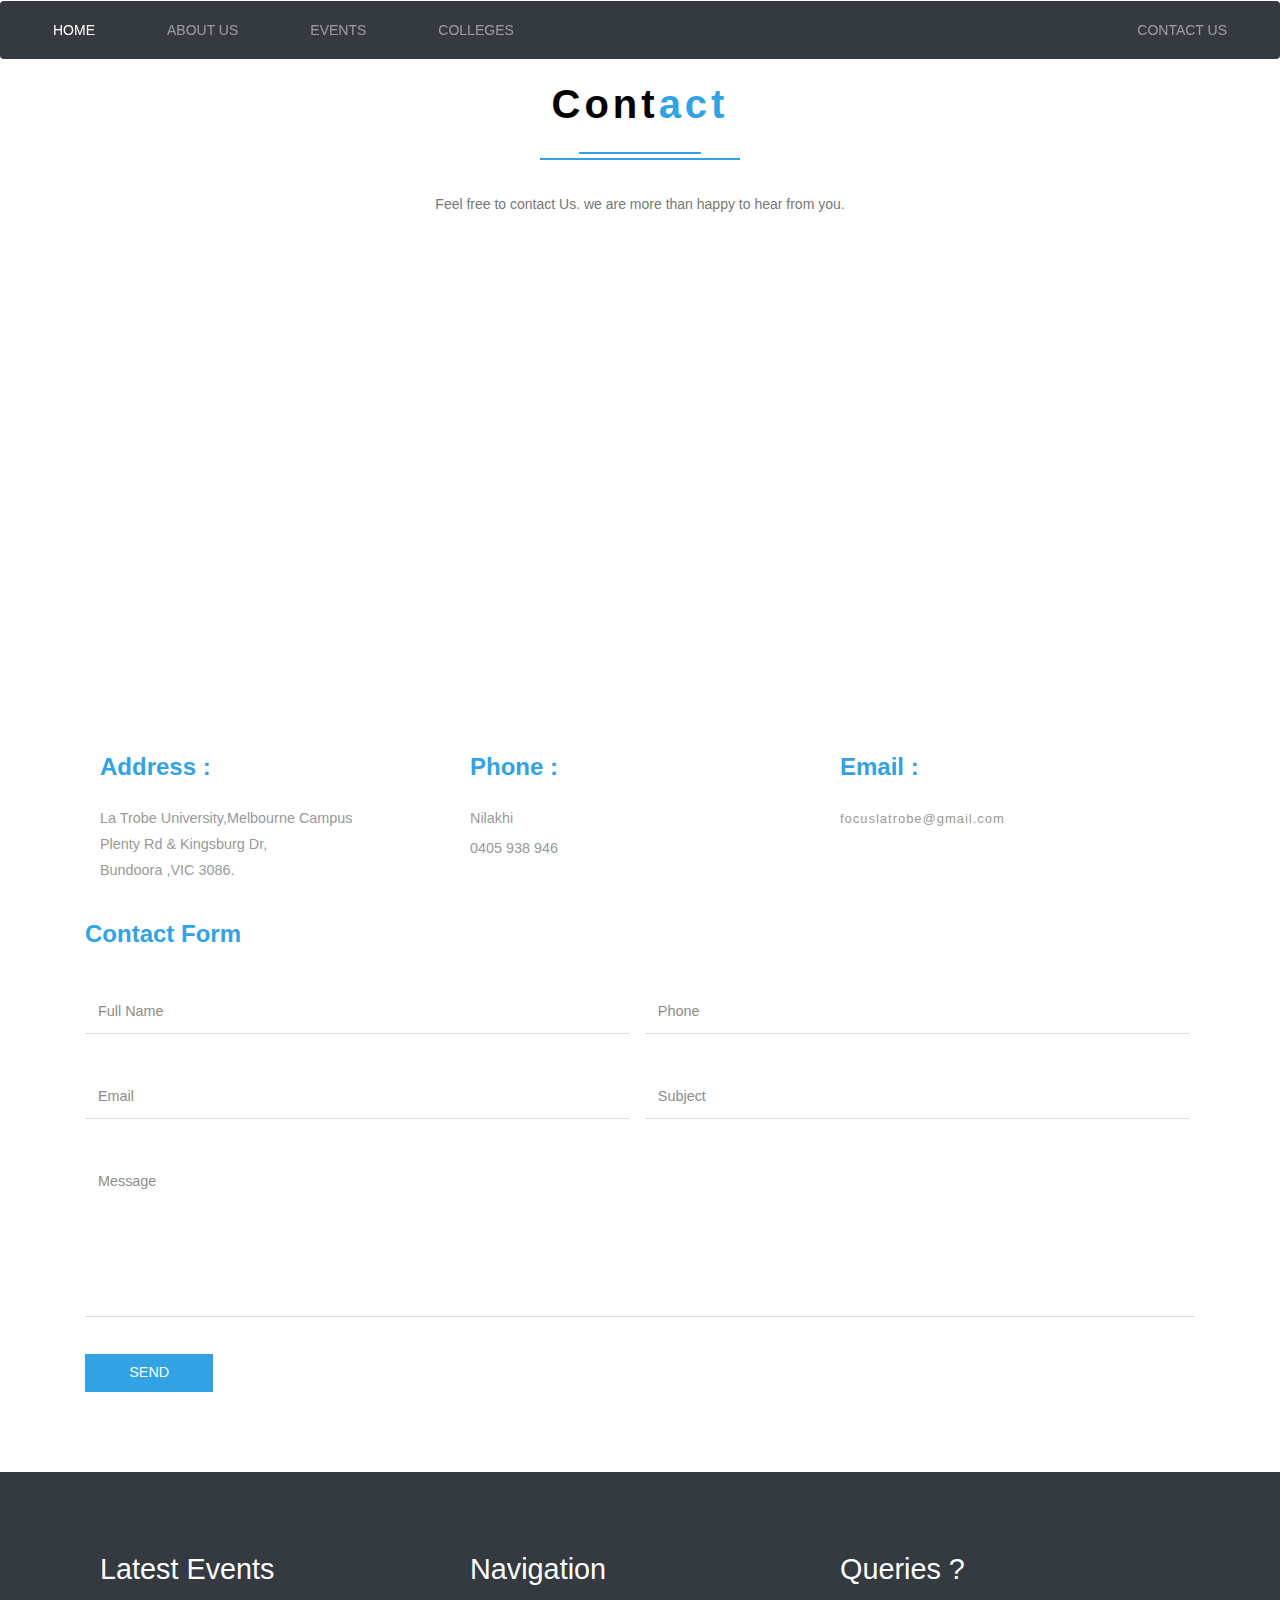
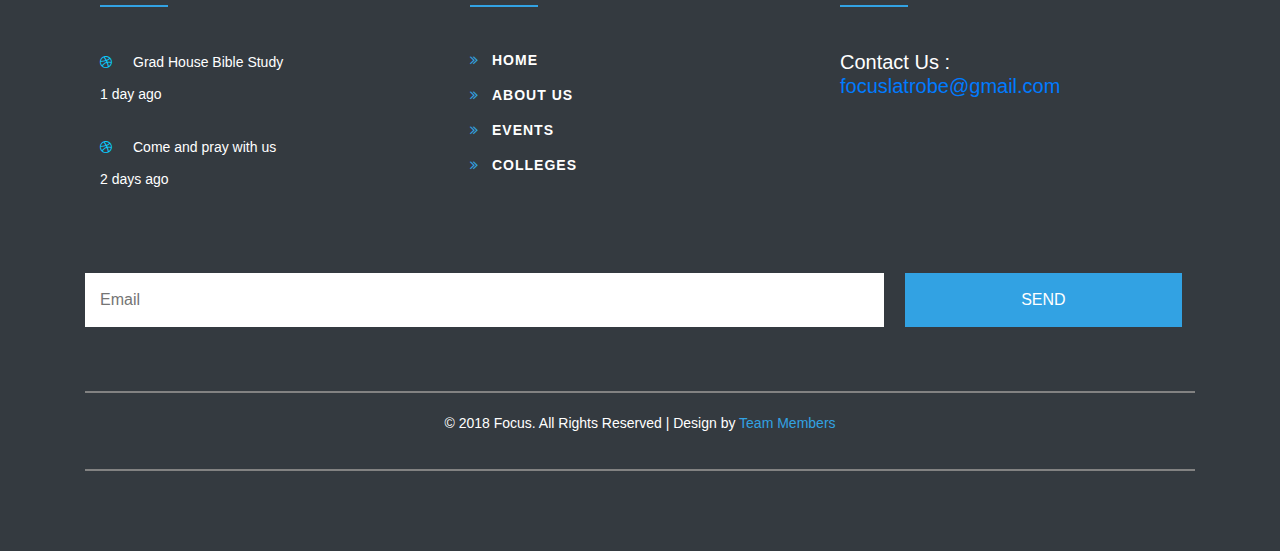
<file: contact.html>
<!DOCTYPE html>
<html lang="en">
<head>
<title>Focus @ La Trobe</title>
<!-- custom-theme -->
<meta name="viewport" content="width=device-width, initial-scale=1">
<meta http-equiv="Content-Type" content="text/html; charset=utf-8" />
<meta name="keywords" content="Upholstery Responsive web template, Bootstrap Web Templates, Flat Web Templates, Android Compatible web template, 
Smartphone Compatible web template, free webdesigns for Nokia, Samsung, LG, SonyEricsson, Motorola web design" />
<script type="application/x-javascript"> addEventListener("load", function() { setTimeout(hideURLbar, 0); }, false);
		function hideURLbar(){ window.scrollTo(0,1); } </script>
<!-- //custom-theme -->
<link href="css/bootstrap.css" rel="stylesheet" type="text/css" media="all" />
<link href="css/style.css" rel="stylesheet" type="text/css" media="all" />
<!-- js -->
<script type="text/javascript" src="js/jquery-2.1.4.min.js"></script>
<!-- //js -->
<!-- font-awesome-icons -->
<link rel="stylesheet" href="css/font-awesome.min.css" />
<link rel="stylesheet" type="text/css" href="https://maxcdn.bootstrapcdn.com/bootstrap/4.0.0/css/bootstrap.min.css">
<!-- //font-awesome-icons -->
	<link href="//fonts.googleapis.com/css?family=Josefin+Sans:100,100i,300,300i,400,400i,600,600i,700,700i" rel="stylesheet">
<link href="//fonts.googleapis.com/css?family=Open+Sans:300,300i,400,400i,600,600i,700,700i,800,800i&amp;subset=cyrillic,cyrillic-ext,greek,greek-ext,latin-ext,vietnamese" rel="stylesheet">
</head>
	
<body>
<!-- banner -->
	<div class="banner1 jarallax">
		<div class="container">
			<nav class="navbar navbar-expand-lg fixed-top top-nav-collapse navbar-expand-md double-nav navbar-dark bg-dark">
			  
				  <button class="navbar-toggler" type="button" data-toggle="collapse" data-target="#navbarNav" aria-controls="navbarNav" aria-expanded="false" aria-label="Toggle navigation">
				   <span class="navbar-toggler-icon"></span>
				  </button>
			  <div class="collapse navbar-collapse" id="navbarNav">
			    <ul class="navbar-nav">
			      <li class="nav-item active">
			        <a class="nav-link" href="index.html">Home <span class="sr-only">(current)</span></a>
			      </li>
			      <li class="nav-item">
			        <a class="nav-link" href="index.html#about">About Us</a>
			      </li>
			      <li class="nav-item">
			        <a class="nav-link" href="index.html#events">Events</a>
			      </li>
			      <li class="nav-item">
			        <a class="nav-link " href="index.html#bibleStudies">COLLEGES</a>
			      </li>
			    </ul>
			</div>
			    <ul class="navbar-nav navbar-right">
			    	<li class="nav-item">
			        <a class="nav-link " href="contact.html">Contact Us</a>
			      </li>
			    </ul>	
			  </div>
			</nav>
				</div>
			</nav>
		</div>
	</div>
<!-- //banner -->	
<!-- contact -->
	<div class="contact">
		<div class="container">
			<h2 class="w3ls_head"><span>Cont</span>act</h2>
			<p class="w3agile">Feel free to contact Us. we are more than happy to hear from you.
				</p>
			<div class="map-grid">
				<iframe src="https://www.google.com/maps/embed?pb=!1m18!1m12!1m3!1d3155.958036433457!2d145.04622531504216!3d-37.7206628364943!2m3!1f0!2f0!3f0!3m2!1i1024!2i768!4f13.1!3m3!1m2!1s0x6ad645e28a38a69b%3A0xf0456760532dac0!2sLa+Trobe+University%2C+Melbourne+Campus!5e0!3m2!1sen!2sus!4v1520832646466" width="600" height="450" frameborder="0" style="border:0" allowfullscreen></iframe>
				<!-- <iframe src="https://www.google.com/maps/embed?pb=!1m14!1m12!1m3!1d7463707.99087325!2d-97.1731451870419!3d43.532508246488014!2m3!1f0!2f0!3f0!3m2!1i1024!2i768!4f13.1!5e0!3m2!1sen!2sin!4v1514283675138" class="map" style="border:0" allowfullscreen></iframe> -->
			</div>
			<div class="address">
				<div class="col-sm-4 address-grids">
					<h4>Address :</h4>
					<p>La Trobe University,Melbourne Campus<br>
						<span>Plenty Rd & Kingsburg Dr,</span>
						Bundoora ,VIC 3086.
					</p>	
				</div>
				<div class="col-sm-4 address-grids">
					<h4>Phone :</h4>
					<p>Nilakhi </p>
					<p>0405 938 946</p>
				</div>
				<div class="col-sm-4 address-grids">
					<h4>Email :</h4>
					<p><a href="mailto:example@email.com">focuslatrobe@gmail.com</a></p>
				</div>
				<div class="clearfix"> </div>
			</div>
			<div class="contact-form">
				<h4>Contact Form</h4>
				<div class="contact-form-grid">
					<form action="#" method="post">
						<div class="fields-grid">
							<div class="styled-input agile-styled-input-top">
								<input type="text" name="Full Name" required="">
								<label>Full Name</label>
								<span></span>
							</div>
							<div class="styled-input agile-styled-input-top">
								<input type="text" name="Phone" required=""> 
								<label>Phone</label>
								<span></span>
							</div>
							<div class="styled-input">
								<input type="text" name="Email" required=""> 
								<label>Email</label>
								<span></span>
							</div> 
							<div class="styled-input">
								<input type="text" name="Subject" required="">
								<label>Subject</label>
								<span></span>
							</div>
							<div class="clearfix"> </div>
						</div>
						<div class="styled-input textarea-grid">
							<textarea name="Message" required=""></textarea>
							<label>Message</label>
							<span></span>
						</div>	 
						<input type="submit" value="SEND">
					</form>
				</div>
			</div>
		</div>
	</div>
	<!-- //contact -->

<!-- footer -->
	<div class="footer">
		<div class="container">
			<div class="w3_agile_footer_grids">
				<div class="col-md-4 w3_agile_footer_grid">
					<h3>Latest Events</h3>
					<ul class="agile_footer_grid_list">
						<li><i class="fa fa-dribbble" aria-hidden="true"></i>Grad House Bible Study
						 <span>1 day ago</span></li>
						<li><i class="fa fa-dribbble" aria-hidden="true"></i>Come and pray with us <a href=""></a>
							<span>2 days ago</span></li>
					</ul>
				</div>
				<div class="col-md-4 w3_agile_footer_grid">
					<h3>Navigation</h3>
					<ul class="agileits_w3layouts_footer_grid_list">
						<li><i class="fa fa-angle-double-right" aria-hidden="true"></i><a href="index.html">Home</a></li>
						<li><i class="fa fa-angle-double-right" aria-hidden="true"></i><a href="index.html#about">About us</a></li>
						<li><i class="fa fa-angle-double-right" aria-hidden="true"></i><a href="index.html#events">Events</a></li>
						<li><i class="fa fa-angle-double-right" aria-hidden="true"></i><a href="index.html#bibleStudies">COLLEGES</a></li>
					</ul>
				</div>
				<div class="col-md-4 w3_agile_footer_grid">
					<h3>Queries ?</h3>
					<h5 style="color: white"> Contact Us : <br> <a href="mailto:focuslatrobe@gmail.com"> focuslatrobe@gmail.com </a></h5>
					<div class="fb-like" data-href="https://www.facebook.com/groups/ltufocus/" data-layout="standard" data-action="like" data-size="small" data-show-faces="true" data-share="true"></div>
					<!-- <div class="w3_agileits_footer_grid_left">
						<a href="#"><img src="images/s6.jpg" alt=" " class="img-responsive" /></a>
					</div>
					<div class="w3_agileits_footer_grid_left">
						<a href="#"><img src="images/s2.jpg" alt=" " class="img-responsive" /></a>
					</div>
					<div class="w3_agileits_footer_grid_left">
						<a href="#"><img src="images/s1.jpg" alt=" " class="img-responsive" /></a>
					</div>
					<div class="w3_agileits_footer_grid_left">
						<a href="#"><img src="images/s3.jpg" alt=" " class="img-responsive" /></a>
					</div>
					<div class="w3_agileits_footer_grid_left">
						<a href="#"><img src="images/s4.jpg" alt=" " class="img-responsive" /></a>
					</div>
					<div class="w3_agileits_footer_grid_left">
						<a href="#"><img src="images/s5.jpg" alt=" " class="img-responsive" /></a>
					</div> -->
					<div class="clearfix"> </div>
				</div>
				<div class="clearfix"> </div>
			</div>
			<div class="w3_newsletter_footer_grids">
				<div class="w3_newsletter_footer_grid_left">
					<form action="#" method="post">
						<input type="email" name="Email" placeholder="Email" required="">
						<input type="submit" value="Send">
					</form>
				</div>
				
				
			</div>
		
			<div class="agileinfo_copyright">
				<p>© 2018 Focus. All Rights Reserved | Design by <a href="#">Team Members</a></p>
			</div>
		</div>
	</div>
<!-- //footer -->
	<script type="text/javascript" src="js/move-top.js"></script>
	<script type="text/javascript" src="js/easing.js"></script>
	<!-- here stars scrolling icon -->
	<script type="text/javascript">
		$(document).ready(function() {
			/*
				var defaults = {
				containerID: 'toTop', // fading element id
				containerHoverID: 'toTopHover', // fading element hover id
				scrollSpeed: 1200,
				easingType: 'linear' 
				};
			*/
								
			$().UItoTop({ easingType: 'easeOutQuart' });
								
			});
	</script>
<!-- //here ends scrolling icon -->
<!-- for bootstrap working -->
	<script src="js/bootstrap.js"></script>
<!-- //for bootstrap working -->
	<script src="js/jarallax.js"></script>
	<script src="js/SmoothScroll.min.js"></script>
	<script type="text/javascript">
		/* init Jarallax */
		$('.jarallax').jarallax({
			speed: 0.5,
			imgWidth: 1366,
			imgHeight: 768
		})
	</script>
</body>
</html>
</file>
<file: css/style.css>
nav,iframe{
    max-width: 100%;
}

html, body{
    font-size: 100%;
	font-family: 'Open Sans', sans-serif;
	background:#ffffff;
	margin: 0;
}
    
.navbar {
    background-color: transparent;
}

.top-nav-collapse {
    background-color: #4285F4;
}

@media only screen and (max-width: 768px) {
    .navbar {
        background-color: #4285F4;
    }
}
p,ul li,ol li{
    color :black;
	margin:0;
	font-size:14px;
}
h1,h2,h3,h4,h5,h6{
	font-family: 'Josefin Sans', sans-serif;
	margin:0;
}
ul,label{
	margin:0;
	padding:0;
}
body a:hover{
	text-decoration:none;
}
input[type="submit"],input[type="reset"],a,.w3l_banner_bottom_grid1 i,.w3layouts_more a i{
	-webkit-transition: 0.5s ease-in;
    -moz-transition: 0.5s ease-in;
    -ms-transition: 0.5s ease-in;
    -o-transition: 0.5s ease-in;
    transition:0.5s ease-in;
}
a:focus{
	outline:none;
}
                        
.scrollbar-deep-purple::-webkit-scrollbar-track {
  -webkit-box-shadow: inset 0 0 6px rgba(0, 0, 0, 0.1);
  background-color: #F5F5F5;
  border-radius: 10px; }

.scrollbar-deep-purple::-webkit-scrollbar {
  width: 12px;
  background-color: #F5F5F5; }
/*-- banner --*/
.banner {
    min-height: 785px;
}
/*--.agile_dot_info {
    background: url(../images/overlay.png)repeat;
}--*/
.jarallax {
    position: relative;
    background-size: cover;
    background-repeat: no-repeat;
    background-position: 50% 50%;
    max-width: 100%;
}
.img-fluid{
	width: 100%;
	height: 100% !important;
	min-height: 363px;
}
.banner {
    background: url(../images/FOCUS_cover.jpg) no-repeat 0px 0px;
    background-size:cover;
    -webkit-background-size:cover;
    -moz-background-size:cover;
    -o-background-size:cover;
    -ms-background-size:cover;
    max-height:300px;
    max-width: 100%;
	z-index:9;
}

.agileits_w3layouts_banner_info {
    text-align: right;
}
/*-- nav --*/
.navbar-default {
    background: none;
    border: none;
}
.navbar {
    margin-bottom: 0;
}
.navbar-collapse {
    padding: 0;
}
.navbar-right {
    margin-right: 0;
}
.navbar-default .navbar-nav > .active > a, .navbar-default .navbar-nav > .active > a:hover, .navbar-default .navbar-nav > .active > a:focus {
    color:#32A2E3;
    background:none;
}
.navbar-default .navbar-nav > .active > a:before{
	background:#fff;
}
.navbar-default .navbar-nav > li > a {
    font-weight: 600;
    letter-spacing: 1px;
}
.navbar-nav > li > a {
    margin: 0 2em;
    padding:.7em 0;
    text-transform: uppercase;
}
.navbar-default .navbar-nav > li > a:hover{
    color:#32A2E3;
}
.navbar-default .navbar-nav > li > a:focus {
    color: #fff;
	outline:none;
}
nav.navbar.navbar-default {
    background: none;
    padding:2em 0 0;
}
.navbar-right {
    margin:0em 0 0;
}
.navbar-default .navbar-nav > .open > a, .navbar-default .navbar-nav > .open > a:hover, .navbar-default .navbar-nav > .open > a:focus {
    color:#fff;
    background: none;
}
.navbar-default .navbar-nav > li > a {
    color: #fff;
}
.navbar-default .navbar-nav  > .active.open > a:focus {
	background:transparent;
	color: #fff;
}
.navbar-default .navbar-brand,.navbar-default .navbar-brand:hover, .navbar-default .navbar-brand:focus {
    color: #fff;
}
.navbar-brand {
    font-weight: 600;
    font-size: 45px;
    letter-spacing: 2px;
	padding:0;
	line-height:43px;
}
.agile_short_dropdown {
    border-radius: 0;
    background: #ffffff;
    text-align: center;
	padding:0;
	border: none;
}
.agile_short_dropdown li a{
	text-transform:uppercase;
	color:#212121;
	font-size:13px;
	font-weight:600;
	padding: .8em 0;
}
.agile_short_dropdown li a:before,.agile_short_dropdown li a:after{
	display:none;
}
.agile_short_dropdown > li > a:hover{
    color: #fff;
    text-decoration: none;
    background-color:#32A2E3;
}
.link-effect-8 ul.nav li a {
  -moz-transition: ease-out 0.3s 0.1s;
  -o-transition: ease-out 0.3s 0.1s;
  -webkit-transition: ease-out 0.3s;
  -webkit-transition-delay: 0.1s;
  transition: ease-out 0.3s 0.1s;
}
.link-effect-8 ul.nav li a::before {
  height: 2px;
  width: 100%;
  background: #797878;
  content: "";
  position: absolute;
  left: 0;
  top: 0;
  visibility: hidden;
  -moz-transition: 0.3s;
  -o-transition: 0.3s;
  -webkit-transition: 0.3s;
  transition: 0.3s;
}
.link-effect-8 ul.nav li a::after {
  height: 2px;
  width: 100%;
  content: "";
  position: absolute;
  left: 0;
  top: 100%;
  visibility: hidden;
  -moz-transition: 0.3s;
  -o-transition: 0.3s;
  -webkit-transition: 0.3s;
  transition: 0.3s;
}
.link-effect-8 ul.nav li a:hover::before,.navbar-default .navbar-nav > .active > a::before {
	visibility: visible;
	top: 100%;
	background: white;
}
.link-effect-8 ul.nav li a:hover::after,.navbar-default .navbar-nav > .active > a::after {
  visibility: visible;
  top: 0;
  background: white;
}
/*-- //nav --*/
.w3_agile_banner_info{
	margin:15em 0 0;
}
.w3_agile_banner_info h3 {
    font-size: 3em;
    text-transform: capitalize;
    color: #343a40!important;
    line-height: 1.5em;
}
.w3_agile_banner_info p {
    font-size: 20px;
    color: #32A2E3;
    margin:0 0 20px;
}
.agile_banner_social ul li {
    display: inline-block;
}
.agileits_social_list li a {
    width: 40px;
    height: 40px;
    color: #fff;
    text-align: center;
    display: inline-block;
    font-size: 15px;
    line-height: 36px;
    border: 2px solid #ffffff;
}
.agileits_social_list li a i{
	line-height:2.4em;
}
.agileits_social_list li a:hover{
	color:#fff;
}
a.w3_agile_facebook:hover{
	background:#3b5998;
	border-color:#3b5998;
}
a.agile_twitter:hover{
	background:#1da1f2;
	border-color:#1da1f2;
}
a.w3_agile_dribble:hover{
	background:#ea4c89;
	border-color:#ea4c89;
}
a.w3_agile_vimeo:hover{
	background:#1ab7ea;
	border-color:#1ab7ea;
}
/*-- //banner --*/
.agile_banner_social {
    margin-top: 3em;
	text-align:right;
}
/*-- about--*/
/*-- agile-about --*/
.agile-about-grid.agile-about-grid1 h2  {
    margin-bottom: 0.7em;
}
.agile-about-grid {
    padding: 2em 3em 2em 0;
}
.about-info-grids {
    margin: 5em 0 0;
	text-align:center;
}
.agile-about-grid1 h4 {
    margin-bottom:0.8em;
    font-style: italic;
    color: #32A2E3;
	font-size:1.3em;
	line-height:1.5;
}
.agile-about-grid1 p {
    color: #777;
    font-size: 14px;
    line-height: 1.8em;
}
#focus_logo{
    margin-top: 2%;
    
}
.agile-about-grid2{
	/*background:url(../images/FOCUS_Logo.jpg) center no-repeat;*/
	min-height:350px;
    
}
.about-info-grids span.head-w3l {
    color: #0087c9;
}
i.agile-sicon {
    color: #ffffff;
    font-size: 1.8em;
    background: #32A2E3;
    padding: 8px;
}
.agile-about-grids {
    padding: 5em 0 0;
}
.agile-about {
    padding: 5em 0;
}
.agile-about h4 {
    font-size: 26px;
    margin: 20px 0;
    color: #000000;
    font-weight: 600;
    text-transform: capitalize;
}
.agile-about p {
    font-size: 18px;
    margin:0;
    color: #777;
    font-weight: 400;
	line-height:1.8em;
}
/*Parralex effect for scrolling */
.parallax {
    

    /* Set a specific height */
    min-height: 500px; 

    /* Create the parallax scrolling effect */
    background-attachment: fixed;
    background-position: center;
    background-repeat: no-repeat;
    background-size: cover;
}
/*-- //agile-about --*/
.w3ls_head {
    font-size: 40px;
    color:#32A2E3;
    font-weight: 600;
    margin-bottom:30px;
    letter-spacing: 4px;
    text-transform: capitalize;
    text-align: center;
	padding-bottom: .8em;
	position: relative;
}
.w3ls_head span{
    color:#000;
}
.w3ls_head:before,.w3ls_head:after {
    position: absolute;
    background: #32A2E3;
    height: 2px;
    content: '';
}
.w3ls_head:before {
    width: 11%;
    bottom: 8%;
    left: 44.5%;
}
.w3ls_head:after {
    width: 18%;
    right: 41%;
    bottom: 0%;
}
.what-grid {
    padding-right: 60px;
}
.what-agile-info {
    margin-top: 30px;
    border-left:3px solid #32A2E3;
    padding: 0 0px 0 20px;
}
p.w3agile {
    font-size: 14px;
    color: #777;
    width: 70%;
    margin: 0 auto;
	line-height: 28px;
	text-align: center;
}
.agile-about-grids h5 {
    font-size: 40px;
    color: #32A2E3;
}
/*-- //what --*/
/*-- special --*/
.special {
    padding: 5em 0;
    background: url(../images/Focus2.jpg)no-repeat 0px 0px;
    background-size: cover;
	z-index:9;
}
.special-grids {
    margin: 5em 0 0 0;
}
.w3l-special-grid {
    padding: 0;
}
.w3ls-special-img {
    padding: 0;
    background:#000 url(../images/Focus2.jpg) no-repeat 0px 0px;
    min-height: 234px;
    background-size: cover;
    text-align: center;
    position: relative;
}
.w3ls-special-img img{
	width:100%;
}
.agileits-special-info{
    text-align: center;
          padding: 4em 1.3em;
    background: #F5F5F5;
}
.agileits-special-info h4{
   color:#32A2E3;
    font-size: 1.6em;
    margin: 0px 0 0px;
    position: relative;
    letter-spacing: 2px;
	    text-align: left;
}
.agileits-special-info h4:after{
    content: '';
    background: #32A2E3;
    width: 30%;
    padding: 1px;
    position: absolute;
    top: 36px;
    left: 0px;
}
.agileits-special-info p{
    color: #555;
    font-size:0.9em;
    line-height:2em;
    margin: 1.5em 0 0 0;
	text-align: right;
}
.wthree-img1{
       
    background-size: cover;	
}
.wthree-img2{
        
    background-size: cover;	
}
.wthree-img3{
       
    background-size: cover;	
}
.wthree-img4{
       
    background-size: cover;	
}
.w3ls-special-text h4 {
    color: #FFF;
    font-size: 1.8em;
    margin: 3.5em 0 0 0;
    font-weight: 600;
    letter-spacing: 5px;
}
span.thr {
    color: #fff;
}
p.w3agile.fru {
    color: #fff;
}
/*-- //special --*/
/*-- stats --*/

.w3layouts_stats_left {
    text-align: center;
}

.w3layouts_stats_left p {
    font-size: 3em;
    font-weight: 100;
    letter-spacing: 2px;
    color: #ffffff;
    margin: 0.1em 0 0.1em 0;
}
.w3layouts_stats_left h3 {
    font-size: 1.5em;
    color: #32A2E3;
    letter-spacing: 3px;
    margin: 30px 0 20px;
    font-weight: 600;
}
.w3layouts_stats_left span {
    font-size: 2.5em;
    color: #fff;
}

.w3l_stats_bottom_grid_left img {
    margin: 0 auto;
}

.stats {
    text-align: center;
   background: url(../images/social_network.jpg) no-repeat 0px 0px;
    background-size: cover;
    min-height: 140px;
    -webkit-background-size: cover;
    -moz-background-size: cover;
    -o-background-size: cover;
    -ms-background-size: cover;
    background-attachment: fixed;
    padding: 5em 0;
	    z-index: 9;
}

.agile_inner_info_stats {
    margin-top: 2em;
}

span.ttt {
    color: #fff;
}
.stat_top {
    margin-top: 5em;
}
/*-- //stats --*/
/*-- social-icon --*/
.social-button {
    display: inline-block;
    border:1px solid #000;
    width: 32px;
    height: 32px;
    margin: 0 3px;
    line-height: 28px;
    text-align: center;
    position: relative;
    overflow: hidden;
    opacity: .99; 
}
.social-button:before {
    content: '';
    background-color: #000;
    width: 120%;
    height: 120%;
    position: absolute;
    top: 102%;
    left: -118%;
    -webkit-transition: all 0.35s cubic-bezier(0.31, -0.105, 0.43, 1.59);
	-moz-transition: all 0.35s cubic-bezier(0.31, -0.105, 0.43, 1.59); 
    transition: all 0.35s cubic-bezier(0.31, -0.105, 0.43, 1.59);
}
.social-button .fa {
	font-size: 18px;
	vertical-align: middle;
	-webkit-transform: scale(0.8);
	-moz-transform: scale(0.8);
	-o-transform: scale(0.8);
	-ms-transform: scale(0.8);
	transform: scale(0.8);
	-webkit-transition: all 0.35s cubic-bezier(0.31, -0.105, 0.43, 1.59);
	-moz-transition: all 0.35s cubic-bezier(0.31, -0.105, 0.43, 1.59); 
	transition: all 0.35s cubic-bezier(0.31, -0.105, 0.43, 1.59);
}
.social-button.facebook:before {
	background-color: #3B5998;
}
.social-button.facebook .fa {
	color: #3B5998;
}
.social-button.twitter:before {
	background-color: #3CF;
}
.social-button.twitter .fa {
	color: #3CF;
}
.social-button.google:before {
	background-color: #DC4A38;
}
.social-button.google .fa {
	color: #DC4A38;
}
.social-button.dribbble:before {
	background-color: #F26798;
}
.social-button.dribbble .fa {
	color: #F26798;
}
.social-button.skype:before {
	background-color: #00AFF0;
}
.social-button.skype .fa {
	color: #00AFF0;
}
.social-button:focus:before, .social-button:hover:before {
	top: -10%;
	left: -10%;
}
.social-button:focus .fa, .social-button:hover .fa {
	color: #fff;
	-webkit-transform: scale(1);
	-o-transform: scale(1);
	-moz-transform: scale(1);
	-ms-transform: scale(1);
	transform: scale(1);
}
/*-- //social-icon --*/
/*-- team --*/
.team{
	padding: 5em 0;
}
.agileits_team_grid_figure_social{
	margin:4em 0 0 0.5em;
}
.agileits_team_grid h4{
	font-size : 1.5em;
	color : #32A2E3;
	margin : .5em 0;
}
.agileits_team_grid h4 span{
	font-size:.7em;
	color:#fff;
}
.agileits_team_grid p{
	color:#777;
	line-height:2em;
    font-size: 15px;
    letter-spacing: 2px;
}
.team .social-icon {
    margin: 1em 0 0;
}
.agileits_team_grids,.w3l_gallery_grids,.w3_testimonials_grids,.w3layouts_mail_grids,.map iframe,.contact-form form,.aboutgrids{
	margin:3em 0 0;
}
.agileits_team_grid {
    text-align: center;
    width: 30%;
    margin-right: 5%;
    padding: 2em 1em;
    border: 1px solid #999;
}
.agileits_team_grid:nth-child(3) {
    margin-right: 0%;
}
/*-- //team --*/
/*-- testimonials --*/
.testimonials {
    padding: 5em 0;
}
.w3ls_testimonials_grids{
	width:80%;
	margin:3em auto 0;
}
.w3l_testimonial_grid{
	padding: 4em 2em 2em;
    background: #f5f5f5;
    text-align: center;
    position: relative;
    margin: 5em 3.1em 0;
}
.w3l_testimonial_grid:focus,.agileits_testimonial_grid:focus{
	outline:none;
}
.w3l_testimonial_grid_pos{
	position:absolute;
	width:100%;
	text-align:center;
	top:-25%;
	left:0%;
}
.w3l_testimonial_grid_pos img{
	margin:0 auto;
}
.w3l_testimonial_grid p{
	color:#999;
	line-height:2em;
	position:relative;
	padding-left:2em;
}
.w3l_testimonial_grid p:before{
	content:"\f10d";
	font-size:2em;
	color:#32A2E3;
	font-family:FontAwesome;
	position:absolute;
	top:0%;
	left:0%;
}
.agileits_testimonial_grid h4{
	font-size:1.1em;
	color:#212121;
	margin:1em 0 0.5em;
}
.agileits_testimonial_grid h5{
	font-size:.8em;
	color:#32A2E3;
}
/* Slider */
.slick-slider
{
    position: relative;

    display: block;

    -moz-box-sizing: border-box;
         box-sizing: border-box;

    -webkit-user-select: none;
       -moz-user-select: none;
        -ms-user-select: none;
            user-select: none;

    -webkit-touch-callout: none;
    -khtml-user-select: none;
    -ms-touch-action: pan-y;
        touch-action: pan-y;
    -webkit-tap-highlight-color: transparent;
}

.slick-list
{
    position: relative;

    display: block;
    overflow: hidden;

    margin: 0;
    padding: 0;
}
.slick-list:focus
{
    outline: none;
}
.slick-list.dragging
{
    cursor: pointer;
    cursor: hand;
}

.slick-slider .slick-track,
.slick-slider .slick-list
{
    -webkit-transform: translate3d(0, 0, 0);
       -moz-transform: translate3d(0, 0, 0);
        -ms-transform: translate3d(0, 0, 0);
         -o-transform: translate3d(0, 0, 0);
            transform: translate3d(0, 0, 0);
}

.slick-track
{
    position: relative;
    top: 0;
    left: 0;

    display: block;
}
.slick-track:before,
.slick-track:after
{
    display: table;

    content: '';
}
.slick-track:after
{
    clear: both;
}
.slick-loading .slick-track
{
    visibility: hidden;
}

.slick-slide
{
    display: none;
    float: left;

    height: 100%;
    min-height: 1px;
}
[dir='rtl'] .slick-slide
{
    float: right;
}
.slick-slide img
{
    display: block;
}
.slick-slide.slick-loading img
{
    display: none;
}
.slick-slide.dragging img
{
    pointer-events: none;
}
.slick-initialized .slick-slide
{
    display: block;
}
.slick-loading .slick-slide
{
    visibility: hidden;
}
.slick-vertical .slick-slide
{
    display: block;

    height: auto;

    border: 1px solid transparent;
}
.slick-arrow.slick-hidden {
    display: none;
}
/* Arrows */
.slick-prev,
.slick-next
{
    line-height: 0;
    position: absolute;
    top: 60%;
    display: block;
    width: 50px;
    height: 40px;
    margin-top: 0;
    padding: 0;
    cursor: pointer;
    color: #fff;
    border: none;
    font-size: 1em;
    outline: none;
    background:#32A2E3;
    z-index: 9;
}
.slick-prev:hover,
.slick-prev:focus,
.slick-next:hover,
.slick-next:focus
{
    outline: none;
}
.slick-prev:hover:before,
.slick-prev:focus:before,
.slick-next:hover:before,
.slick-next:focus:before
{
    opacity: 1;
}
.slick-prev.slick-disabled:before,
.slick-next.slick-disabled:before
{
    opacity: .25;
}

.slick-prev:before,
.slick-next:before
{
    font-family: 'FontAwesome';
    line-height: 1;

    opacity: .75;
    color: white;

    -webkit-font-smoothing: antialiased;
    -moz-osx-font-smoothing: grayscale;
}
.slick-prev:before
{
    content:"\f177";
}
[dir='rtl'] .slick-prev:before
{
    content: "\f177";
}

.slick-next,[dir='rtl'] .slick-prev
{
    right:-6.5%;
}
[dir='rtl'] .slick-next,.slick-prev
{
    right: auto;
    left:-6.5%;
}
.slick-next:before
{
    content: "\f178";
}
[dir='rtl'] .slick-next:before
{
    content: "\f178";
}

/* Dots */
.slick-slider
{
    margin-bottom: 30px;
}

.slick-dots
{
    position: absolute;
    bottom: -45px;

    display: block;

    width: 100%;
    padding: 0;

    list-style: none;

    text-align: center;
}
.slick-dots li
{
    position: relative;

    display: inline-block;

    width: 20px;
    height: 20px;
    margin: 0 5px;
    padding: 0;

    cursor: pointer;
}
.slick-dots li button
{
    font-size: 0;
    line-height: 0;

    display: block;

    width: 20px;
    height: 20px;
    padding: 5px;

    cursor: pointer;

    color: #212121;
    border: 0;
    outline: none;
    background:transparent;
}
.slick-dots li button:hover,
.slick-dots li button:focus
{
    outline: none;
}
.slick-dots li button:hover:before,
.slick-dots li button:focus:before
{
    opacity: 1;
}
.slick-dots li button:before
{
    font-family: 'FontAwesome';
    font-size: 13px;
    line-height: 20px;
    position: absolute;
    top: 0;
    left: 0;
    width: 20px;
    height: 20px;
    content: "\f111";
    text-align: center;
    opacity: .25;
    color: #808080;
    -webkit-font-smoothing: antialiased;
    -moz-osx-font-smoothing: grayscale;
}
.slick-dots li.slick-active button:before
{
    opacity: .75;
    color: black;
}
/*-- //testimonials --*/
.skills h3 span {
    color: #fff;
}
/*-- services --*/
.service-w3l{
	padding:5em 0;
}
.service-w3l h3.agile-title, .portfolio h3.agile-title{
	color:#fff;
}
.portfolio h3.agile-title:before {
    background: #ff9800;
}
.service-grids {
    text-align: center;
    margin-top: 5em;
}
.ser-top {
    background: #e8e8e8;
    position: relative;
    padding: 5em 2em;
    margin-top: 3em;
	-webkit-box-shadow: 1px 1px 13px -1px rgba(255,255,255,1);
	-moz-box-shadow: 1px 1px 13px -1px rgba(255,255,255,1);
	box-shadow: 1px 1px 13px -1px rgba(255,255,255,1);
}
.service-grids.ser2 {
    margin-top: 3em;
}
.con i {
    font-size: 2em;
    color: #fff;
    padding: 1em;
    border: 1px solid #212121;
    cursor: pointer;
    top: 0;
    width: 100px;
    border-radius: 50%;
    height: 100px;
    line-height: 1em;
    -webkit-transition: .5s all;
    -moz-transition: .5s all;
    transition: .5s all;
    -o-transform: .5s all;
}
.con i:hover {
    color: #E74C3C;
}
.ser-grid h4 {
    font-size: 24px;
    padding: .6em 0 .5em;
    color: #32A2E3;
    font-weight: 600;
}
.con i:hover {
    color: #fff;
    background: #32A2E3;
    border: 1px solid #32A2E3;
}
.ser-grid p  {
    line-height: 2em;
	font-size:1em;
}
/* Shutter In Horizontal */
.hvr-shutter-in-horizontal {
    display: inline-block;
    vertical-align: middle;
    -webkit-transform: translateZ(0);
	-moz-transform: translateZ(0);
    -o-transform: translateZ(0);
    -ms-transform:translateZ(0);
    transform: translateZ(0);
    box-shadow: 0 0 1px rgba(0, 0, 0, 0);
    -webkit-backface-visibility: hidden;
    backface-visibility: hidden;
    -moz-osx-font-smoothing: grayscale;
    position: relative;
    background: transparent;
    -webkit-transition-property: color;
    transition-property: color;
    -webkit-transition-duration: 0.3s;
    transition-duration: 0.3s;
    top: -18%;
    left: 37%;
    position: absolute;
}
.hvr-shutter-in-horizontal:before {
    content: "";
    position: absolute;
    z-index: -1;
    top: 0;
    bottom: 0;
    left: 0;
    width: 100px;
    border-radius: 50%;
    height: 100px;
    right: 0;
    background: #212121;
    -webkit-transform: scaleX(1);
    transform: scaleX(1);
    -webkit-transform-origin: 50%;
    transform-origin: 50%;
    -webkit-transition-property: transform;
    transition-property: transform;
    -webkit-transition-duration: 0.3s;
    transition-duration: 0.3s;
    -webkit-transition-timing-function: ease-out;
    transition-timing-function: ease-out;
}
.hvr-shutter-in-horizontal:hover, .hvr-shutter-in-horizontal:focus, .hvr-shutter-in-horizontal:active {
	color: white;
}
.hvr-shutter-in-horizontal:hover:before, .hvr-shutter-in-horizontal:focus:before, .hvr-shutter-in-horizontal:active:before,.services-bottom-left:hover .hvr-shutter-in-horizontal:before{
	-webkit-transform: scaleX(0);
	transform: scaleX(0);
}
/*-- //services --*/
/*-- footer --*/
.footer {
    background: #343a40!important;
    padding: 5em 0;
}
ul.agile_footer_grid_list li{
    color: #fff;
    line-height: 1.8em;
    list-style-type: none;
}
ul.agile_footer_grid_list li:nth-child(2){
	margin:2em 0 0;
}
ul.agile_footer_grid_list li a{
	color:#32A2E3;
	text-decoration:none;
}
ul.agile_footer_grid_list li a:hover{
	color:#fff;
}
ul.agile_footer_grid_list li span{	
	display:block;
	color:#fff;
	margin:.5em 0 0;
}
ul.agile_footer_grid_list li i{
	padding-right:1.5em;
	color:#0accff;
}
.w3_agile_footer_grid h3 {
    font-size: 1.8em;
    color: #fff;
    padding-bottom: .7em;
    position: relative;
    margin-bottom: 1.5em;
}
.w3_agile_footer_grid h3:after {
    content: '';
    background: #32A2E3;
    width: 20%;
    height: 2px;
    position: absolute;
    bottom: 0%;
    left: 0%;
}
.agileits_w3layouts_footer_grid_list li{
	list-style-type:none;
	margin-bottom:1em;
	color:#999;
	text-transform:uppercase;
}
.agileits_w3layouts_footer_grid_list li i{ 
    color: #32A2E3;
	padding-right:1em;
}
.agileits_w3layouts_footer_grid_list li a{
	color: #fff;
    text-decoration: none;
    font-weight: 600;
    letter-spacing: 1px;
}
.agileits_w3layouts_footer_grid_list li a:hover{
	color:#32A2E3;
}
.agileits_w3layouts_footer_grid_list li:last-child{
	margin-bottom:0;
}
.w3_agileits_footer_grid_left{
	float:left;
	width:33.33%;
	border:2px solid #fff;
}
.w3_newsletter_footer_grids {
    margin: 4em 0;
}
.w3_newsletter_footer_grid_left input[type="email"]{
	outline: none;
    border:none;
    background: #fff;
    font-size: 1em;
    color: #212121;
    width: 72%;
    padding: 15px;
    margin-right: 1em;
}
.w3_newsletter_footer_grid_left input[type="submit"] {
    outline: none;
    border: none;
    background: #32A2E3;
    font-size: 1em;
    color: #fff;
    width: 25%;
    padding: 15px 0;
    text-transform: uppercase;
}
.w3_newsletter_footer_grid_left input[type="submit"]:hover{
	background:#f39e46;
}
.w3_newsletter_footer_grid_right{
	text-align: center;
    margin-top: .5em;
}
.wthree_footer_grid_left {
    width: 55px;
    height: 55px;
    text-align: center;
    background: #32A2E3;
    margin: 0 auto 1em;
}
.wthree_footer_grid_left i {
    color: #fff;
    font-size: 1.5em;
    line-height: 2.2em;
}
.w3ls_footer_grid_left p{
	color:#fff;
	line-height:2em;
}
.w3ls_footer_grid_left p span{
	display:block;
}
.w3ls_footer_grid_left p a{
	color:#fff;
	text-decoration:none;
}
.w3ls_footer_grid_left p a:hover{
	color:#fff;
}
.w3ls_footer_grid_left{
	text-align:center;
}
.agileinfo_copyright{
	margin: 3em 0 0;
    padding: 1em 0;
    border-top: 2px solid #828282;
    border-bottom: 2px solid #828282;
    text-align: center;
}
.agileinfo_copyright p{
	color:#fff;
	line-height:2em;
}
.agileinfo_copyright p a{ 
	color:#32A2E3;
	text-decoration:none;
}
.agileinfo_copyright p a:hover{ 
	color:#fff;
}
/*-- //footer --*/
/*-- to-top --*/
#toTop {
	display: none;
	text-decoration: none;
	position: fixed;
	bottom: 20px;
	right: 2%;
	overflow: hidden;
	z-index: 999; 
	width: 32px;
	height: 32px;
	border: none;
	text-indent: 100%;
	background: url(../images/arrow.png) no-repeat 0px 0px;
}
#toTopHover {
	width: 32px;
	height: 32px;
	display: block;
	overflow: hidden;
	float: right;
	opacity: 0;
	-moz-opacity: 0;
	filter: alpha(opacity=0);
}
/*-- //to-top --*/
/*-- icons --*/
.codes a {
    color: #999;
}
.icon-box {
    padding: 8px 15px;
    background:rgba(149, 149, 149, 0.18);
    margin: 1em 0 1em 0;
    border: 5px solid #ffffff;
    text-align: left;
    -moz-box-sizing: border-box;
    -webkit-box-sizing: border-box;
    box-sizing: border-box;
    font-size: 13px;
    transition: 0.5s all;
    -webkit-transition: 0.5s all;
    -o-transition: 0.5s all;
    -ms-transition: 0.5s all;
    -moz-transition: 0.5s all;
    cursor: pointer;
} 
.icon-box:hover {
    background: #000;
	transition:0.5s all;
	-webkit-transition:0.5s all;
	-o-transition:0.5s all;
	-ms-transition:0.5s all;
	-moz-transition:0.5s all;
}
.icon-box:hover i.fa {
	color:#fff !important;
}
.icon-box:hover a.agile-icon {
	color:#fff !important;
}
.codes .bs-glyphicons li {
    float: left;
    width: 12.5%;
    height: 115px;
    padding: 10px; 
    line-height: 1.4;
    text-align: center;  
    font-size: 12px;
    list-style-type: none;	
}
.codes .bs-glyphicons .glyphicon {
    margin-top: 5px;
    margin-bottom: 10px;
    font-size: 24px;
}
.codes .glyphicon {
    position: relative;
    top: 1px;
    display: inline-block;
    font-family: 'Glyphicons Halflings';
    font-style: normal;
    font-weight: 400;
    line-height: 1;
    -webkit-font-smoothing: antialiased;
    -moz-osx-font-smoothing: grayscale;
	color: #777;
} 
.codes .bs-glyphicons .glyphicon-class {
    display: block;
    text-align: center;
    word-wrap: break-word;
}
h3.icon-subheading {
    font-size: 28px;
    color: #32A2E3 !important;
    margin: 30px 0 15px;
    font-weight: 600;
    letter-spacing: 2px;
}
h3.agileits-icons-title {
    text-align: center;
    font-size: 33px;
    color: #222222;
    font-weight: 600;
    letter-spacing: 2px;
}
.icons a {
    color: #999;
}
.icon-box i {
    margin-right: 10px !important;
    font-size: 20px !important;
    color: #282a2b !important;
}
.bs-glyphicons li {
    float: left;
    width: 18%;
    height: 115px;
    padding: 10px;
    line-height: 1.4;
    text-align: center;
    font-size: 12px;
    list-style-type: none;
    background:rgba(149, 149, 149, 0.18);
    margin: 1%;
}
.bs-glyphicons .glyphicon {
    margin-top: 5px;
    margin-bottom: 10px;
    font-size: 24px;
	color: #282a2b;
}
.glyphicon {
    position: relative;
    top: 1px;
    display: inline-block;
    font-family: 'Glyphicons Halflings';
    font-style: normal;
    font-weight: 400;
    line-height: 1;
    -webkit-font-smoothing: antialiased;
    -moz-osx-font-smoothing: grayscale;
	color: #777;
} 
.bs-glyphicons .glyphicon-class {
    display: block;
    text-align: center;
    word-wrap: break-word;
}
@media (max-width:991px){
	h3.agileits-icons-title {
		font-size: 28px;
	}
	h3.icon-subheading {
		font-size: 22px;
	}
}
@media (max-width:768px){
	h3.agileits-icons-title {
		font-size: 28px;
	}
	h3.icon-subheading {
		font-size: 25px;
	}
	.row {
		margin-right: 0;
		margin-left: 0;
	}
	.icon-box {
		margin: 0;
	}
}
@media (max-width: 640px){
	.icon-box {
		float: left;
		width: 50%;
	}
}
@media (max-width: 480px){
	.bs-glyphicons li {
		width: 31%;
	}
}
@media (max-width: 414px){
	h3.agileits-icons-title {
		font-size: 23px;
	}
	h3.icon-subheading {
		font-size: 22px;
	}
	.bs-glyphicons li {
		width: 31.33%;
	}
}
@media (max-width: 384px){
	.icon-box {
		float: none;
		width: 100%;
	}
}
/*-- //icons --*/
.w3_wthree_agileits_icons.main-grid-border {
    padding: 5em 0;
}
/*--Typography--*/
.well {
    font-weight: 300;
    font-size: 14px;
}
.list-group-item {
    font-weight: 300;
    font-size: 14px;
}
li.list-group-item1 {
    font-size: 14px;
    font-weight: 300;
}
.typo p {
    margin: 0;
    font-size: 14px;
    font-weight: 300;
}
.show-grid [class^=col-] {
    background: #fff;
	text-align: center;
	margin-bottom: 10px;
	line-height: 2em;
	border: 10px solid #f0f0f0;
}
.show-grid [class*="col-"]:hover {
	background: #e0e0e0;
}
.grid_3{
	margin-bottom:2em;
}
.xs h3, h3.m_1{
	color:#000;
	font-size:1.7em;
	font-weight:300;
	margin-bottom: 1em;
}
.grid_3 p{
	color: #999;
	font-size: 0.85em;
	margin-bottom: 1em;
	font-weight: 300;
}
.grid_4{
	background:none;
	margin-top:50px;
}
.label {
	font-weight: 300 !important;
	border-radius:4px;
}  
.grid_5{
	background:none;
	padding:2em 0;
}
.grid_5 h3, .grid_5 h2, .grid_5 h1, .grid_5 h4, .grid_5 h5, h3.hdg, h3.bars {
    margin-bottom: 1em;
    color: #32A2E3;
    font-weight: 600;
    font-size: 30px;
    letter-spacing: 2px;
}
.table > thead > tr > th, .table > tbody > tr > th, .table > tfoot > tr > th, .table > thead > tr > td, .table > tbody > tr > td, .table > tfoot > tr > td {
	border-top: none !important;
}
.tab-content > .active {
	display: block;
	visibility: visible;
}
.pagination > .active > a, .pagination > .active > span, .pagination > .active > a:hover, .pagination > .active > span:hover, .pagination > .active > a:focus, .pagination > .active > span:focus {
	z-index: 0;
}
.badge-primary {
	background-color: #03a9f4;
}
.badge-success {
	background-color: #fb5710;
}
.badge-warning {
	background-color: #ffc107;
}
.badge-danger {
	background-color: #e51c23;
}
.grid_3 p{
	line-height: 2em;
	color: #888;
	font-size: 0.9em;
	margin-bottom: 1em;
	font-weight: 300;
}
.bs-docs-example {
	margin: 1em 0;
}
section#tables  p {
	margin-top: 1em;
}
.tab-container .tab-content {
	border-radius: 0 2px 2px 2px;
	border: 1px solid #e0e0e0;
	padding: 16px;
	background-color: #ffffff;
}
.table td, .table>tbody>tr>td, .table>tbody>tr>th, .table>tfoot>tr>td, .table>tfoot>tr>th, .table>thead>tr>td, .table>thead>tr>th {
	padding: 15px!important;
}
.table > thead > tr > th, .table > tbody > tr > th, .table > tfoot > tr > th, .table > thead > tr > td, .table > tbody > tr > td, .table > tfoot > tr > td {
	font-size: 0.9em;
	color: #999;
	border-top: none !important;
}
.tab-content > .active {
	display: block;
	visibility: visible;
}
.label {
	font-weight: 300 !important;
}
.label {
	padding: 4px 6px;
	border: none;
	text-shadow: none;
}
.alert {
	font-size: 0.85em;
}
h1.t-button,h2.t-button,h3.t-button,h4.t-button,h5.t-button {
	line-height:2em;
	margin-top:0.5em;
	margin-bottom: 0.5em;
}
li.list-group-item1 {
	line-height: 2.5em;
}
.input-group {
	margin-bottom: 20px;
}
.in-gp-tl{
	padding:0;
}
.in-gp-tb{
	padding-right:0;
}
.list-group {
	margin-bottom: 48px;
}
ol {
	margin-bottom: 44px;
}
h2.typoh2{
    margin: 0 0 10px;
}
@media (max-width:768px){
.grid_5 {
	padding: 0 0 1em;
}
.grid_3 {
	margin-bottom: 0em;
}
}
@media (max-width:640px){
h1, .h1, h2, .h2, h3, .h3 {
	margin-top: 0px;
	margin-bottom: 0px;
}
.grid_5 h3, .grid_5 h2, .grid_5 h1, .grid_5 h4, .grid_5 h5, h3.hdg, h3.bars {
	margin-bottom: .5em;
}
.progress {
	height: 10px;
	margin-bottom: 10px;
}
ol.breadcrumb li,.grid_3 p,ul.list-group li,li.list-group-item1 {
	font-size: 14px;
}
.breadcrumb {
	margin-bottom: 25px;
}
.well {
	font-size: 14px;
	margin-bottom: 10px;
}
h2.typoh2 {
	font-size: 1.5em;
}
.label {
	font-size: 60%;
}
.in-gp-tl {
	padding: 0 1em;
}
.in-gp-tb {
	padding-right: 1em;
}
}
@media (max-width:480px){
.grid_5 h3, .grid_5 h2, .grid_5 h1, .grid_5 h4, .grid_5 h5, h3.hdg, h3.bars {
	font-size: 1.2em;
}
.table h1 {
	font-size: 26px;
}
.table h2 {
	font-size: 23px;
	}
.table h3 {
	font-size: 20px;
}
.label {
	font-size: 53%;
}
.alert,p {
	font-size: 14px;
}
.pagination {
	margin: 20px 0 0px;
}
.grid_3.grid_4.w3layouts {
	margin-top: 25px;
}
}
@media (max-width: 320px){
.grid_4 {
	margin-top: 18px;
}
h3.title {
	font-size: 1.6em;
}
.alert, p,ol.breadcrumb li, .grid_3 p,.well, ul.list-group li, li.list-group-item1,a.list-group-item {
	font-size: 13px;
}
.alert {
	padding: 10px;
	margin-bottom: 10px;
}
ul.pagination li a {
	font-size: 14px;
	padding: 5px 11px;
}
.list-group {
	margin-bottom: 10px;
}
.well {
	padding: 10px;
}
.nav > li > a {
	font-size: 14px;
}
table.table.table-striped,.table-bordered,.bs-docs-example {
		display: none;
}
}
/*-- //typography --*/
.typo {
    padding: 5em 0;
}
/*-- contact --*/
/*-- map --*/
.map-grid iframe{
	border:none;
	width:100%;
	height:400px;
}
/*-- //map --*/
.address-grids {
    padding: 0;
}
.address ul {
    padding: 0;
    margin: 0;
}
.address p {
    margin: 0 0 .3em 0;
    color: #999999;
    font-size: .9em;
    line-height: 1.8em;
}
.address p span{
	display:block;
}
.address a {
    color: #999999;
    font-size: .9em;
    letter-spacing: 1px;
	text-decoration:none;
}
.address a:hover{
	color:#FFC107;
}
.contact-form{
	margin:2em 0 0 0;
}
.contact-form h4,.address h4{
	margin: 0 0 1em 0;
    font-size: 1.5em;
    color: #32A2E3;
    font-weight: 600;
    text-transform: capitalize;
}
.styled-input.agile-styled-input-top {
    margin-top: 0;
} 
.contact-form-grid{
	margin:3em 0 0 0;
}
.contact input[type="text"],.contact textarea{
    font-size: .9em;
    color: #8c8c8c;
    padding: 0.5em 1em;
    border: 0;
    width: 100%;
    border-bottom: 1px solid #dcdcdc;
    background: none;
    -webkit-appearance: none;
	outline: none;
}
.contact textarea { 
	min-height: 150px;
    resize: none;
} 
/*-- input-effect --*/
.styled-input input:focus ~ label, .styled-input input:valid ~ label,.styled-input textarea:focus ~ label ,.styled-input textarea:valid ~ label{
    font-size: .9em;
    color: #333333;
    top: -1.3em;
    -webkit-transition: all 0.125s;
	-moz-transition: all 0.125s; 
	-o-transition: all 0.125s;
	-ms-transition: all 0.125s;
    transition: all 0.125s;
}
.styled-input {
	width: 49%;
    margin: 2em 0 1em 1em;
    position: relative;
    float: left;
}
.styled-input:nth-child(1),.styled-input:nth-child(3){
	margin-left:0;
}
.textarea-grid{
	float:none !important;
	width:100% !important;
	margin-left:0 !important;
}
.styled-input label {
	color: #8c8c8c;
    padding: 0.5em .9em;
    position: absolute;
    top: 0;
    left: 0;
    -webkit-transition: all 0.3s;
    -moz-transition: all 0.3s;
    transition: all 0.3s;
    pointer-events: none;
    font-weight: 400;
    font-size: .9em;
    display: block;
    line-height: 1em;
}
.styled-input input ~ span,.styled-input textarea ~ span {
	display: block;
    width: 0;
    height: 2px;
    background: #333;
    position: absolute;
    bottom: 0;
    left: 0;
    -webkit-transition: all 0.125s;
    -moz-transition: all 0.125s;
    transition: all 0.125s;
}
.styled-input textarea ~ span { 
    bottom: 5px; 
}
.styled-input input:focus.styled-input textarea:focus { 
	outline: 0; 
} 
.styled-input input:focus ~ span,.styled-input textarea:focus ~ span {
	width: 100%;
	-webkit-transition: all 0.075s;
	-moz-transition: all 0.075s;  
	transition: all 0.075s; 
} 
/*-- //input-effect --*/
.contact input[type="submit"] {
    outline: none;
    color: #FFFFFF;
    padding: .5em 3em;
    font-size: .9em;
    margin: 1em 0 0 0;
    -webkit-appearance: none;
    background: #32A2E3;
    border: 1px solid #32A2E3;
    -webkit-transition: 0.5s all;
    -moz-transition: 0.5s all;
    -o-transition: 0.5s all;
    -ms-transition: 0.5s all;
    transition: 0.5s all;
}
.contact input[type="submit"]:hover {
    background-color: transparent;
    color: #000000;
	background:none;
	border: 1px solid #000000;
}
.contact {
    padding: 5em 0;
}
.map-grid {
    margin: 4em 0;
}
/*-- //contact --*/
/*-- gallery --*/
.show-reel a img{
	width:100%;
}
.show-reel:nth-child(2){
	margin:2em 0;
}
.agile-gallery{
	position: relative;
    overflow: hidden;
    text-align: center;;	
}
.agileits-caption {
    background: rgba(0, 0, 0, 0.62);
    padding: 2em 1em 1em 1em;
    position: absolute;
    left: 0;
    bottom: -105%;
    text-align: center;
    width: 100%;
    height: 170px;
    -webkit-transition: .5s all;
    transition: .5s all;
    -moz-transition: .5s all;
}
.agile-gallery:hover .agileits-caption {
    bottom: 0%;
}
.agileits-caption h4{
    color: #FFFFFF;
    margin: 0 0 .5em 0;
    font-size: 1.5em;
    font-weight: 600;
    font-family: 'Laila', serif;
    text-transform: capitalize;
}
.agileits-caption p{
    color: #FFFFFF;
    font-size: .9em;
    margin: 0;
    line-height: 1.8em;	
}
.gallery-grids {
    padding: 5em 0;
}
.tel-prj {
    margin-top: 4em;
}
.tel-prj-1 {
    margin: 2em 0;
}
/*-- //gallery --*/
/*-- services --*/
.services {
    padding: 5em 0;
}
.agile-heading h3{
	text-align:center;
}
.wthree-services-grids,.agileinfo-gallery,.agile-team-grids,.wthree-news-grids,.agile-contact-form{
	margin:4em 0 0 0;
}
.wthree-services-grid {
	overflow: hidden;
	position: relative;
	display: block;
	box-shadow: 0 0px 1px rgb(107, 107, 107),0 1px 2px rgba(0,0,0,.24);
}
.wthree-services-info{
    padding: 6em 0;
    background: #FFFFFF;
    text-align: center;
}
.wthree-services-info i.fa.fa-money,.wthree-services-info i.fa.fa-comment-o,.wthree-services-info i.fa.fa-scissors,.wthree-services-info i.fa.fa-thumbs-o-up,.wthree-services-info i.fa.fa-bell-o,.wthree-services-info i.fa.fa-sun-o,.wthree-services-info i.fa.fa-credit-card,.wthree-services-info i.fa.fa-bullhorn{
	color: #212121;
    font-size: 3em;
}
.wthree-services-info h4{
    color: #212121;
    font-size: 1.2em;
    margin: 1em 0 0 0;
    text-transform: uppercase;
    font-weight: 600;
}
.w3ls-border{
    width: 30%;
    margin: 1em auto 0;
    border: double 4px #000;
}
.wthree-services-captn {
	height: 100%;
    width: 100%;
    position: absolute;
    padding: 6em 1em;
    text-align: center;
    top: -100%;
    right: 0;
    background-color: #32A2E3;
	 -o-transition: all 0.5s ease;
    -moz-transition: all 0.5s ease;
    -ms-transition: all 0.5s ease;
    -webkit-transition: all 0.5s ease;
    transition: all 0.5s ease;
}
.wthree-services-captn h4 {
    color: #fff;
    font-size: 1em;
    text-transform: uppercase;
    font-weight: 600;
    letter-spacing: 4px;
    margin: 0;
}
.wthree-services-captn p {
    font-size: .9em;
    margin-top: 1em;
    color: #fff;
    line-height: 1.8em;
}
.wthree-services-grid:hover .wthree-services-captn {
	display:block;
	top: 0%;
}
.services-grids1{
	margin:2em 0 0 0 !important;
}
/*-- //services --*/
/*-- about-top --*/
.agileits-about-top-heading{
	text-align:center;
}
.wthree-top-grid img{
	width:100%;
}
.wthree-top-grid h4 {
    color: #32A2E3;
    font-size: 22px;
    text-transform: uppercase;
    line-height: 1.5em;
    margin: 10px;
    font-weight: 600;
    letter-spacing: 2px;
}
.wthree-top-grid p{
	color:#777;
	font-size:14px;
	line-height:28px;
	margin:0;
}
.agileits-about-top {
    padding: 0 0 5em;
}
.agileinfo-top-grids {
    margin-top: 4em;
}
/*-- //about-top --*/
/*-- start-responsive-design --*/
@media (max-width:1366px){
	.banner {
		min-height: 700px;
	}
}
@media (max-width:1080px){
	.navbar-nav > li > a {
		margin: 0 1em;
	}
.navbar-right {
    margin: 0.4em 0 0;
}
	.agileits_w3layouts_nav {
		margin: 3em 0;
	}
	.banner1 {
		min-height: 210px;
	}
	.agileits_banner_bottom_left {
    padding-left: 140px;
}
.agileits-caption {
    padding: 3em 1em 1em 1em;
    bottom: -126%;
}
.w3ls-special-img {
    min-height: 262px;
}
.w3l_testimonial_grid {
    margin: 5em 2em 0;
}
}
@media (max-width:1024px){
}
@media (max-width: 991px){
	.banner {
		min-height: 560px;
	}
	.navbar-brand {
    font-size: 0.9em;
}
.navbar-header.navbar-left i {
    font-size: 32px;
    padding-right: 5px;
   line-height: 35px;
}
	.navbar-right {
		margin: 0.2em 0 0;
	}
.w3_agile_banner_info {
    margin: 7em 0 0;
}
.banner-bottom {
    padding: 3em 0 3em;
}
.wel-ind {
    margin-top: 3em;
}
.w3ls_banner_bottom_right_pos {
    top: 30%;
    right: 0%;
}
.agileits_banner_bottom_left {
    padding-left: 16px;
    padding-top: 100px;
}
.w3ls_head {
    font-size: 32px;
}
p.w3agile {
    width: 100%;
}
.w3l_social_icon_grid_pos {
    top: 25%;
    left: 20%;
}
.skills {
    padding: 3em 0 2em;
}
.w3ls_about_guage {
    text-align: center;
    float: left;
    width: 50%;
    margin-bottom: 20px;
}
.what-w3ls {
    padding: 3em 0;
}
.what-grids {
    margin-top: 3em;
}
.what-grid1 {
    margin-top: 2em;
}
.what-left {
    width: 9%;
}
.testimonials {
    padding: 3em 0;
}
.w3l_testimonial_grid_pos {
    top: -15%;
}
.w3ls_testimonials_grids {
    width: 84%;
    margin: 0em auto 0;
}
.footer {
    padding: 3em 0;
}
.w3_agile_footer_grid {
    float: left;
    width: 33.33%;
}
.w3ls_footer_grid_left {
    float: left;
    width: 33.33%;
}
.navbar-nav > li > a {
		margin: 0 0.5em;
	}
	.navbar-brand {
    line-height: 40px;
}
.wthree-top-grid h4 {
    font-size: 18px;
}
.services {
    padding: 3em 0;
}
.agileinfo-top-grids {
    margin-top: 3em;
}
.agile-gallery-grid {
    float: left;
    width: 50%;
    margin-bottom: 2em;
}
.tel-prj-1 {
    margin: 0;
}
.agileits-caption {
    bottom: -150%;
	height: 218px;
}
.gallery-grids {
    padding: 3em 0 2em;
}
.tel-prj {
    margin-top: 3em;
}
.styled-input {
    width: 48.8%;
}
.contact {
    padding: 3em 0;
}
.map-grid {
    margin: 3em 0;
}
.w3_wthree_agileits_icons.main-grid-border {
    padding: 3em 0;
}
.typo {
    padding: 3em 0;
}
.agile-about {
    padding: 3em 0;
}
.agile-about-grids h5 {
    font-size: 32px;
}
.agile-about h4 {
    font-size: 20px;
}
.agile-about-grids {
    padding: 3em 0 0;
}
.special {
    padding: 3em 0;
}
.agileits-special-info {
    float: left;
    width: 50%;
}
.w3ls-special-img {
    float: left;
    width: 50%;
	min-height: 234px;
}
.w3l-special-grid {
    margin-top: 2em;
}
.special-grids {
    margin: 1em 0 0 0;
}
.w3l_testimonial_grid {
    margin: 5em 1.1em 0;
}
.stats {
    padding: 3em 0;
}
.stat_top {
    margin-top: 3em;
}
.w3layouts_stats_left {
    float: left;
    width: 25%;
}
.w3layouts_stats_left p {
    font-size: 2.5em;
}
.team {
    padding: 3em 0;
}
.agileits_team_grid {
    width: 32%;
    margin-right: 2%;
    float: left;
}
.service-w3l {
    padding: 3em 0;
}
.ser-top {
    padding: 3em 2em;
}
.hvr-shutter-in-horizontal {
    left: 27%;
}
}
@media (max-width: 900px){
	.navbar-nav > li > a {
		margin: 0 1em;
	}
}
@media (max-width: 800px){
	.navbar-default .navbar-nav > li > a {
		letter-spacing: 0px;
	}
	.banner {
		min-height: 500px;
	}
}
@media (max-width: 768px){
	.navbar-nav > li > a {
		margin: 0 0.7em;
	}
}
@media (max-width: 767px){
	.navbar-toggle {
		margin: 3em 0 0;
	}
	.navbar-default .navbar-toggle .icon-bar {
		background-color: #fff;
	}
	.navbar-default .navbar-toggle {
		border-color: #32A2E3;
	}
	.navbar-default .navbar-toggle:hover, .navbar-default .navbar-toggle:focus {
		background-color: transparent;
	}
	.navbar-default .navbar-collapse, .navbar-default .navbar-form {
		border: none;
		position: absolute;
		width: 100%;
		background: #212121;
		z-index: 999;
	}
	.navbar-right {
		margin: 1em 0 0;
	}
	.navbar-nav {
		margin: 0;
		text-align: center;
		padding:1em 0 0;
	}
	.navbar-nav > li > a {
		margin: 0;
		padding: 8px 0;
		display: inline-block;
	}
	.nav > li {
		margin:0 0 1em;
	}
	.navbar-nav .open .dropdown-menu {
    background-color: #212121;
}
}
@media (max-width: 736px){
	.navbar-toggle {
		margin: 0.4em 0 0;
	}
	.agile_banner_social {
    margin-top: 2em;
}
.navbar-brand {
    line-height: 40px;
}
.w3_agile_footer_grid h3 {
    font-size: 1.7em;
}
.w3_agile_banner_info h3 {
    font-size: 2.7em;
}
.wthree-services {
    float: left;
    width: 50%;
    margin-bottom: 2em;
}
.wthree-top-grid {
    margin-bottom: 2em;
}
.agileits-about-top {
    padding: 0 0 1em;
}
.address-grids {
    float: left;
    width: 33.33%;
}
.agile-about-grid {
    padding: 2em 1.8em 2em 1.8em;
}
.about-info-grids {
    margin: 3em 0 0;
    text-align: center;
}
.about-info.about-info2 {
    margin: 2em 0;
}
}
@media (max-width: 667px){
.w3ls_banner_bottom_right_pos {
    top: 41%;
    right: 0%;
}
.what-left {
    width: 11%;
}
.w3_agile_footer_grid h3 {
    font-size: 1.5em;
}
.w3_newsletter_footer_grid_left input[type="email"] {
    width: 71%;
}
.agileits-caption {
    padding: 5em 1em 1em 1em;
}
.styled-input {
    width: 48.7%;
}
.agile-about-grid {
    padding: 0em 0em 2em 0em;
}
.social-button {
    margin: 0 0px;
}
}
@media (max-width: 640px){
	.banner1 {
		min-height: 165px;
	}
	.w3_agile_banner_info h3 {
    font-size: 2.5em;
}
.banner {
    min-height: 460px;
}
.w3_agile_banner_info {
    margin: 6em 0 0;
}
.w3ls_banner_bottom_right_pos {
    top: 44%;
    right: 0%;
}
.what-left {
    width: 12%;
}
.w3_agile_footer_grid h3 {
    font-size: 1.4em;
}
.styled-input {
    width: 48.6%;
}
}
@media (max-width: 600px){
.w3_agile_banner_info h3 {
    font-size: 2.3em;
}
.w3ls_banner_bottom_right_pos {
    top: 50%;
    right: 0%;
}
.w3_agile_footer_grid {
    width: 100%;
    margin: 0 0 20px;
}
.w3_newsletter_footer_grids {
    margin: 2em 0;
}
.agileinfo_copyright {
    margin: 2em 0 0;
}
.footer {
    padding: 3em 0 2em;
}
.styled-input {
    width: 48.5%;
}
.agileits_team_grid p {
    font-size: 14px;
    letter-spacing: 1px;
}
.w3layouts_stats_left h3 {
    font-size: 1.5em;
    letter-spacing: 1px;
}
.ser-grid {
    width: 100%;
    margin-top: 2em;
}
.service-grids {
    margin-top: 0em;
}
.hvr-shutter-in-horizontal {
    top: -28%;
    left: 41%;
}
.service-grids.ser2 {
    margin-top: 0em;
}
}
@media (max-width: 568px){
	.banner {
		min-height: 400px;
	}
	.w3_agile_banner_info h3 {
    font-size: 2.2em;
}
.w3_agile_banner_info {
    margin: 5em 0 0;
}
.what-left {
    width: 13%;
}
.styled-input {
    width: 48.4%;
}
.agileits_team_grid h4 {
    font-size: 1.4em;
}
}
@media (max-width: 480px){
.navbar-right {
	margin: 0;
}
.navbar-brand {
    line-height: 38px;
}
.w3_agile_banner_info p {
    font-size: 16px;
}
.w3_agile_banner_info h3 {
    font-size: 2em;
}
.w3_agile_banner_info {
    margin: 4em 0 0;
}
.banner {
    min-height: 380px;
}
.w3ls_banner_bottom_right_pos {
    top: 50%;
    right: -16%;
}
.agileits_banner_bottom_right {
    width: 90%;
}
.w3l_social_icon_grid_pos {
    top: 25%;
    left: 33%;
}
.wel-ind h4 {
    font-size: 22px;
}
.what-grid1 h4, .what-grid h4 {
    font-size: 20px;
}
.what-left {
    width: 17%;
}
.what-right {
    width: 79%;
}
.w3_newsletter_footer_grid_left input[type="email"] {
    width: 70%;
}
.w3ls_footer_grid_left {
    width: 100%;
    margin-bottom: 20px;
}
.agileinfo_copyright {
    margin: 1em 0 0;
}
.agileits-caption {
    padding: 4.5em 1em 1em 1em;
	height: 186px;
}
.agileits-caption p {
    line-height: 1.5em;
}
.styled-input {
    width: 48.1%;
}
.agileits-special-info {
    padding: 3.15em 1.3em;
}
.w3layouts_stats_left {
    width: 50%;
    margin-top: 2em;
}
.stat_top {
    margin-top: 1em;
}
.agileits_team_grid {
    width: 100%;
    margin-right: 0%;
    float: left;
    margin-top: 1.5em;
}
.agileits_team_grids {
    margin: 1em 0 0;
}
}
@media (max-width: 414px){
.w3_agile_banner_info p {
    font-size: 15px;
}
.w3_agile_banner_info h3 {
    font-size: 1.8em;
}	
.banner {
    min-height: 370px;
}
.agileits_banner_bottom_left {
    padding-top: 70px;
}
.w3ls_about_guage {
    width: 100%;
}
.what-grid1 h4, .what-grid h4 {
    font-size: 18px;
}
.what-left {
    width: 19%;
}
.what-right {
    width: 75%;
}
.w3_newsletter_footer_grid_left input[type="email"] {
    width: 69%;
}
.agile-gallery-grid {
    width: 100%;
}
.agileits-caption {
    padding: 4.5em 1em 1em 1em;
    height: 226px;
}
.address-grids {
    width: 100%;
    margin-bottom: 20px;
}
.contact-form {
    margin: 0em 0 0 0;
}
.styled-input {
    width: 100%;
    margin: 1em 0 1em 0em;
}
.map-grid iframe {
    height: 200px;
}
.agile-about h4 {
    font-size: 20px;
}
.agileits-special-info {
    padding: 2.25em 1.3em;
}
.hvr-shutter-in-horizontal {
    top: -25%;
    left: 37%;
}
}
@media (max-width: 384px){
.w3_agile_banner_info h3 {
    font-size: 1.7em;
}
.banner {
    min-height: 360px;
}
.w3l_social_icon_grid_pos {
    top: 25%;
    left: 45%;
}
.hvr-shutter-in-horizontal {
    top: -25%;
    left: 35%;
}
}
@media (max-width: 375px){
.w3_newsletter_footer_grid_left input[type="email"] {
    width: 68%;
}
}
@media (max-width: 320px){
	.navbar-brand {
		font-size: .8em;
	}
	.banner {
		min-height: 330px;
	}
	.navbar-header.navbar-left i {
    font-size: 25px;
    padding-right: 5px;
    line-height: 33px;
}
nav.navbar.navbar-default {
    padding: 1em 0 0;
}
.w3_agile_banner_info {
    margin: 3em 0 0;
}
.w3_agile_banner_info p {
    font-size: 15px;
	margin: 0 0 10px;
}
.w3_agile_banner_info h3 {
    font-size: 1.6em;
}
.banner-bottom {
    padding: 2em 0 2em;
}
.w3ls_banner_bottom_right_pos {
    top: 50%;
    right: -11%;
	width:90%;
}
.agileits_banner_bottom_right {
    padding: 0;
}
.agileits_banner_bottom_left {
    padding-top: 70px;
    padding-left: 0;
    padding-right: 0;
}
.wel-ind h4 {
    font-size: 20px;
}
.skills {
    padding: 2em 0 1em;
}
.w3layouts_skills_grids {
    margin: 2em 0 0;
}
.w3ls_about_guage {
    padding: 0;
}
.what-w3ls {
    padding: 2em 0;
}
.what-grid {
    padding-right: 0px;
    padding: 0;
}
.what-grid1 {
    padding: 0;
}
.what-grid1 i {
    height: 50px;
    width: 50px;
    line-height: 50px;
}
.what-left {
    width: 20%;
}
.what-right {
    width: 76%;
}
.what-w3ls {
    padding: 2em 0 0em;
}
.testimonials {
    padding: 2em 0;
}
.footer {
    padding: 2em 0;
}
.w3_agile_footer_grid h3 {
    margin-bottom: 1em;
}
.w3_agile_footer_grid {
    padding: 0;
}
.w3_newsletter_footer_grid_left input[type="email"] {
    margin-right: 0.5em;
}
.w3_newsletter_footer_grids {
    margin: 1em 0 2em;
}
.banner1 {
    min-height: 140px;
}
.services {
    padding: 2em 0 0;
}
.wthree-services-grids, .agileinfo-gallery, .agile-team-grids, .wthree-news-grids, .agile-contact-form {
    margin: 2em 0 0 0;
}
.wthree-services {
    width: 100%;
}
.agileinfo-top-grids {
    margin-top: 2em;
}
.wthree-top-grid {
    padding: 0;
}
.wthree-top-grid h4 {
    margin: 10px 0;
}
.gallery-grids {
    padding: 2em 0 1em;
}
.tel-prj {
    margin-top: 2em;
}
.agile-gallery-grid {
    padding: 0;
}
.agileits-caption {
    height: 204px;
}
.contact {
    padding: 2em 0;
}
.w3_wthree_agileits_icons.main-grid-border {
    padding: 2em 0;
}
.typo {
    padding: 2em 0;
}
.gile-about {
    padding: 2em 0;
}
.agile-about-grids h5 {
    font-size: 28px;
}
.agile-about h4 {
    font-size: 15px;
}
.special {
    padding: 2em 0;
}
.w3ls-special-img {
    min-height: 263px;
}
.stats {
    padding: 2em 0;
}
.team {
    padding: 2em 0;
}
.hvr-shutter-in-horizontal {
    top: -19%;
    left: 31%;
}
.service-w3l {
    padding: 2em 0;
}
}
</file>
